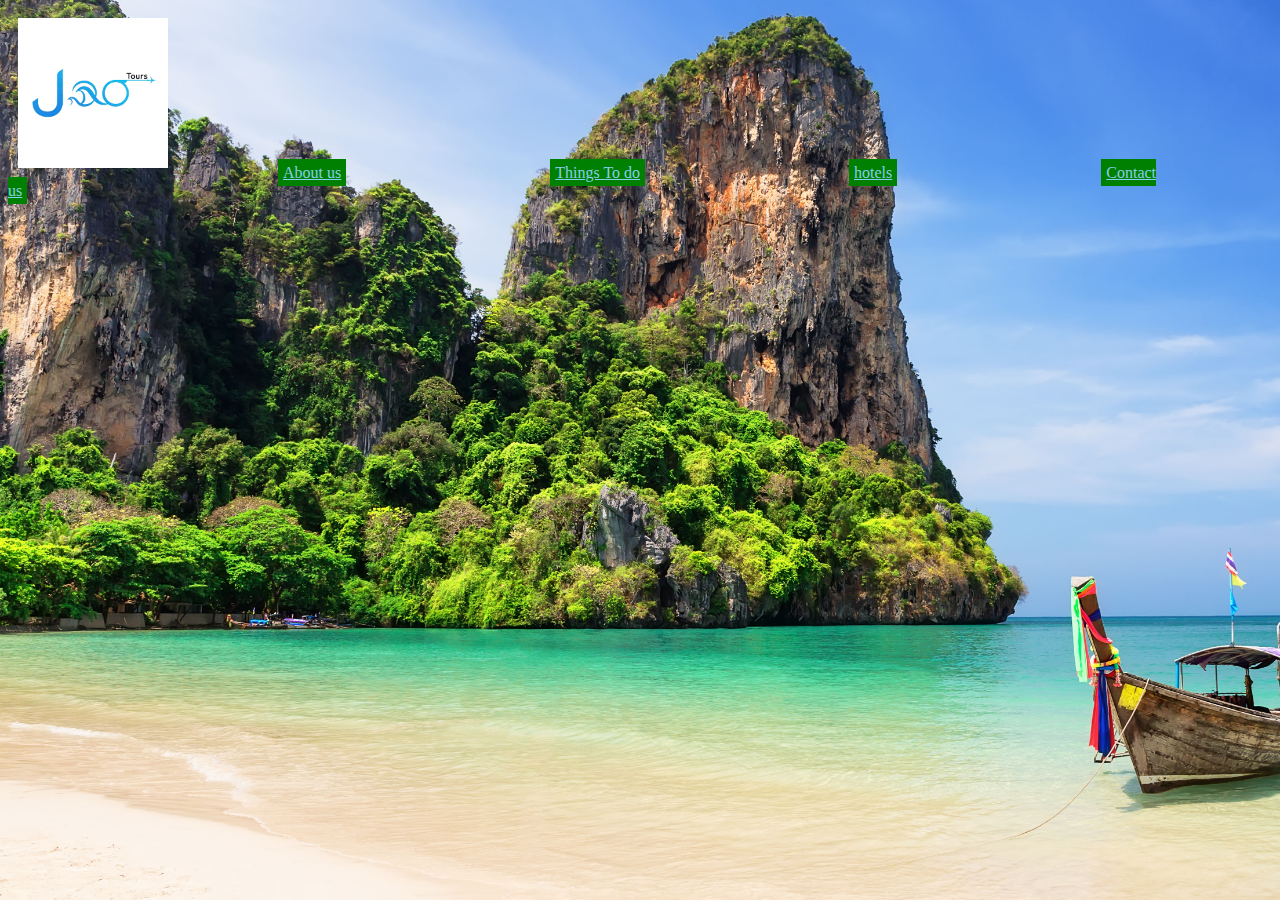
<file: index.html>
<html lang="en">
<head>
    <meta charset="UTF-8">
    <meta name="viewport" content="width=device-width, initial-scale=1.0">
    <title>Document</title>
    <link rel="stylesheet" href="style.css">
</head>
<body class="body">
    <img src="joo tours.png" alt="logo" id="logo"><a href="About us.html" id="About">About us</a>
        <a href="Things_To_Do.html" id="Things">Things To do</a>
        <a href="hotels.html" id="hotels">hotels</a>
        <a href="contactus.html" id="Contact">Contact us</a>
</body>
</html>
</file>
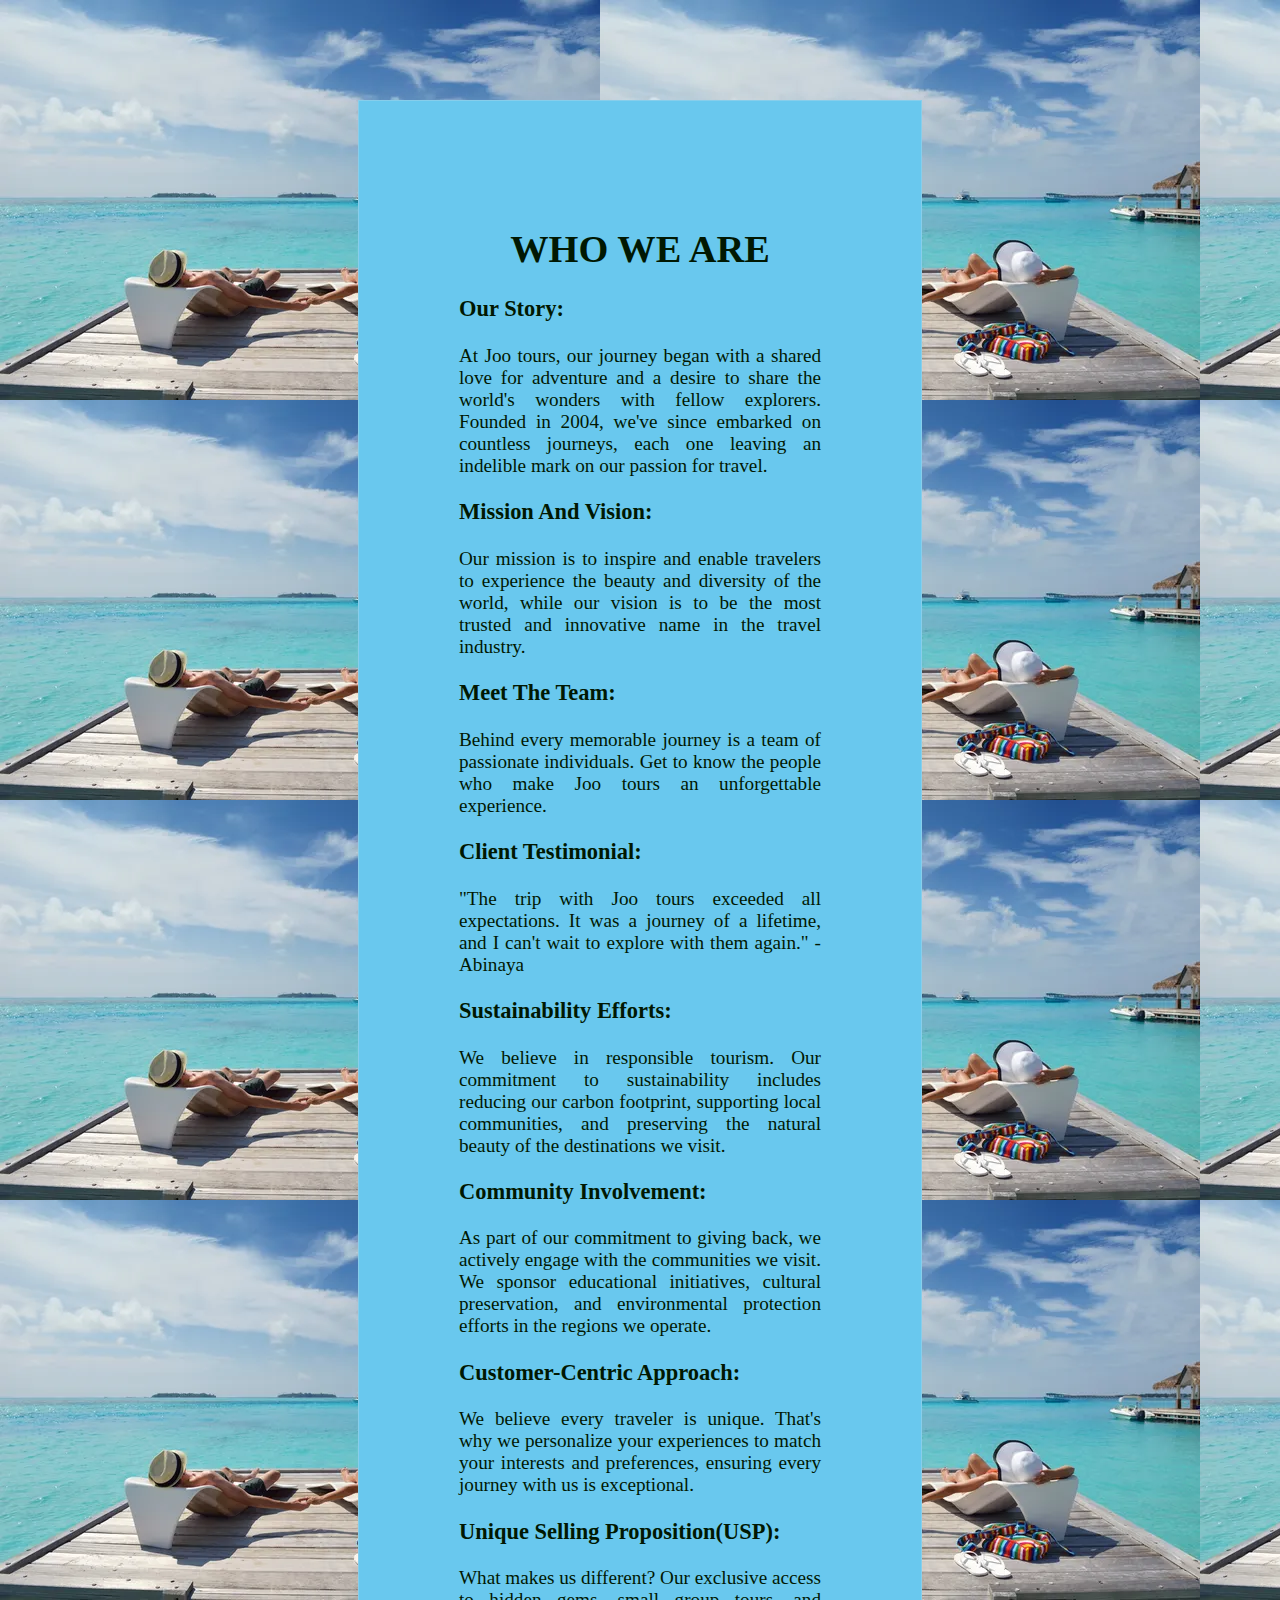
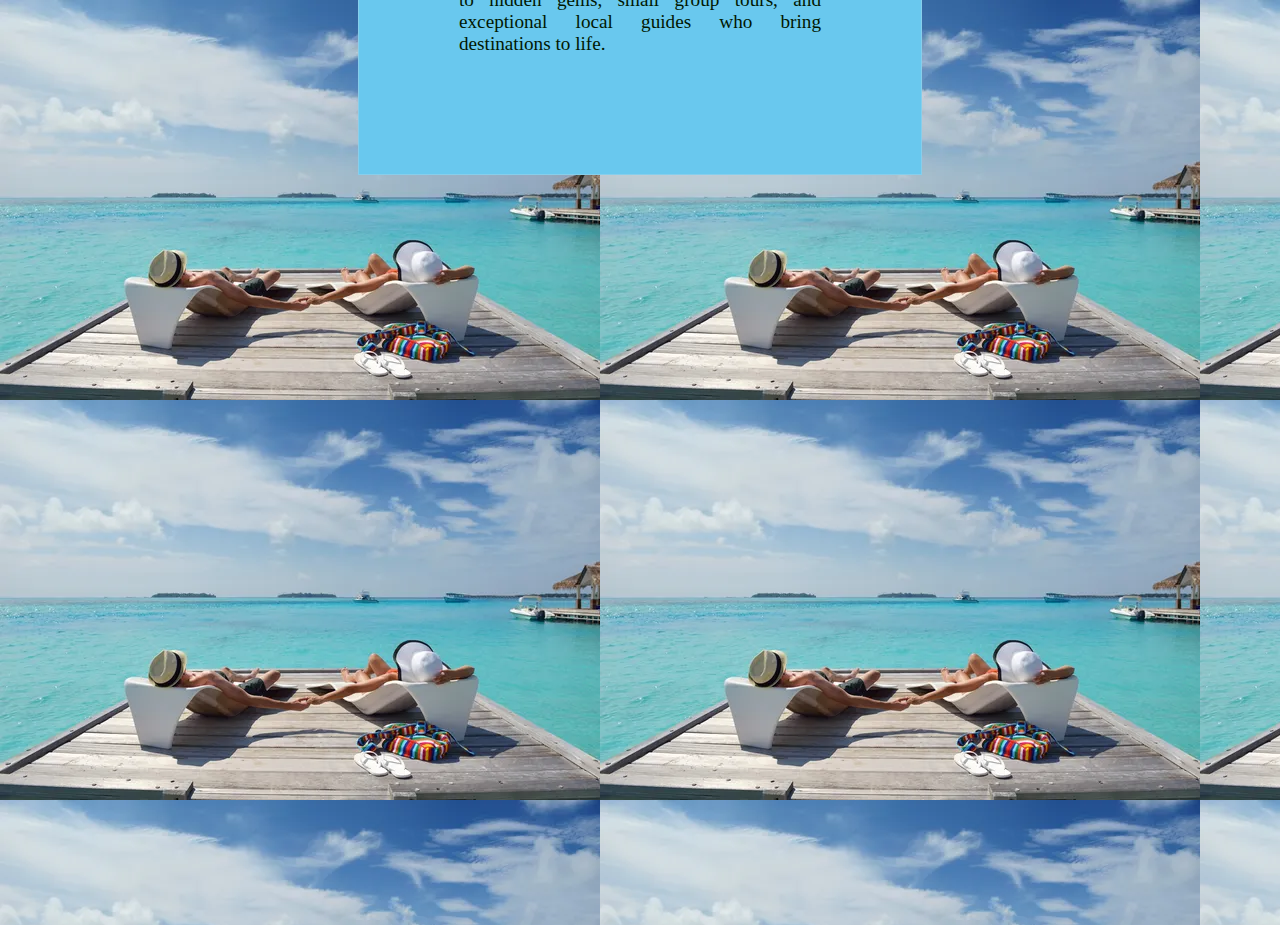
<file: About us.html>
<html lang="en">
<head>
    <meta charset="UTF-8">
    <meta name="viewport" content="width=device-width, initial-scale=1.0">
    <title>Document</title>
    <link rel="stylesheet" href="aboutcss.css">
</head>
<body id="about">
    <div id="us">
        <h1 id="wwa">WHO WE ARE</h1>
        <h3>Our Story:</h3>
        <p>At Joo tours, our journey began with a shared love for adventure and a desire to share the world's wonders with fellow explorers. Founded in 2004, we've since embarked on countless journeys, each one leaving an indelible mark on our passion for travel.</p>
        <h3>Mission And Vision:</h3>
        <p>Our mission is to inspire and enable travelers to experience the beauty and diversity of the world, while our vision is to be the most trusted and innovative name in the travel industry.</p>
        <h3>Meet The Team:</h3>
        <p>Behind every memorable journey is a team of passionate individuals. Get to know the people who make Joo tours an unforgettable experience.</p>
        <h3>Client Testimonial:</h3>
        <p>"The trip with Joo tours exceeded all expectations. It was a journey of a lifetime, and I can't wait to explore with them again." - Abinaya</p>
        <h3>Sustainability Efforts:</h3>
        <p>We believe in responsible tourism. Our commitment to sustainability includes reducing our carbon footprint, supporting local communities, and preserving the natural beauty of the destinations we visit.</p>
        <h3>Community Involvement:</h3>
        <p>As part of our commitment to giving back, we actively engage with the communities we visit. We sponsor educational initiatives, cultural preservation, and environmental protection efforts in the regions we operate.</p>
        <h3>Customer-Centric Approach:</h3>
        <p>We believe every traveler is unique. That's why we personalize your experiences to match your interests and preferences, ensuring every journey with us is exceptional.</p>
        <h3>Unique Selling Proposition(USP):</h3>
        <p>What makes us different? Our exclusive access to hidden gems, small group tours, and exceptional local guides who bring destinations to life.</p>
    </div>
    
</body>
</html>
</file>
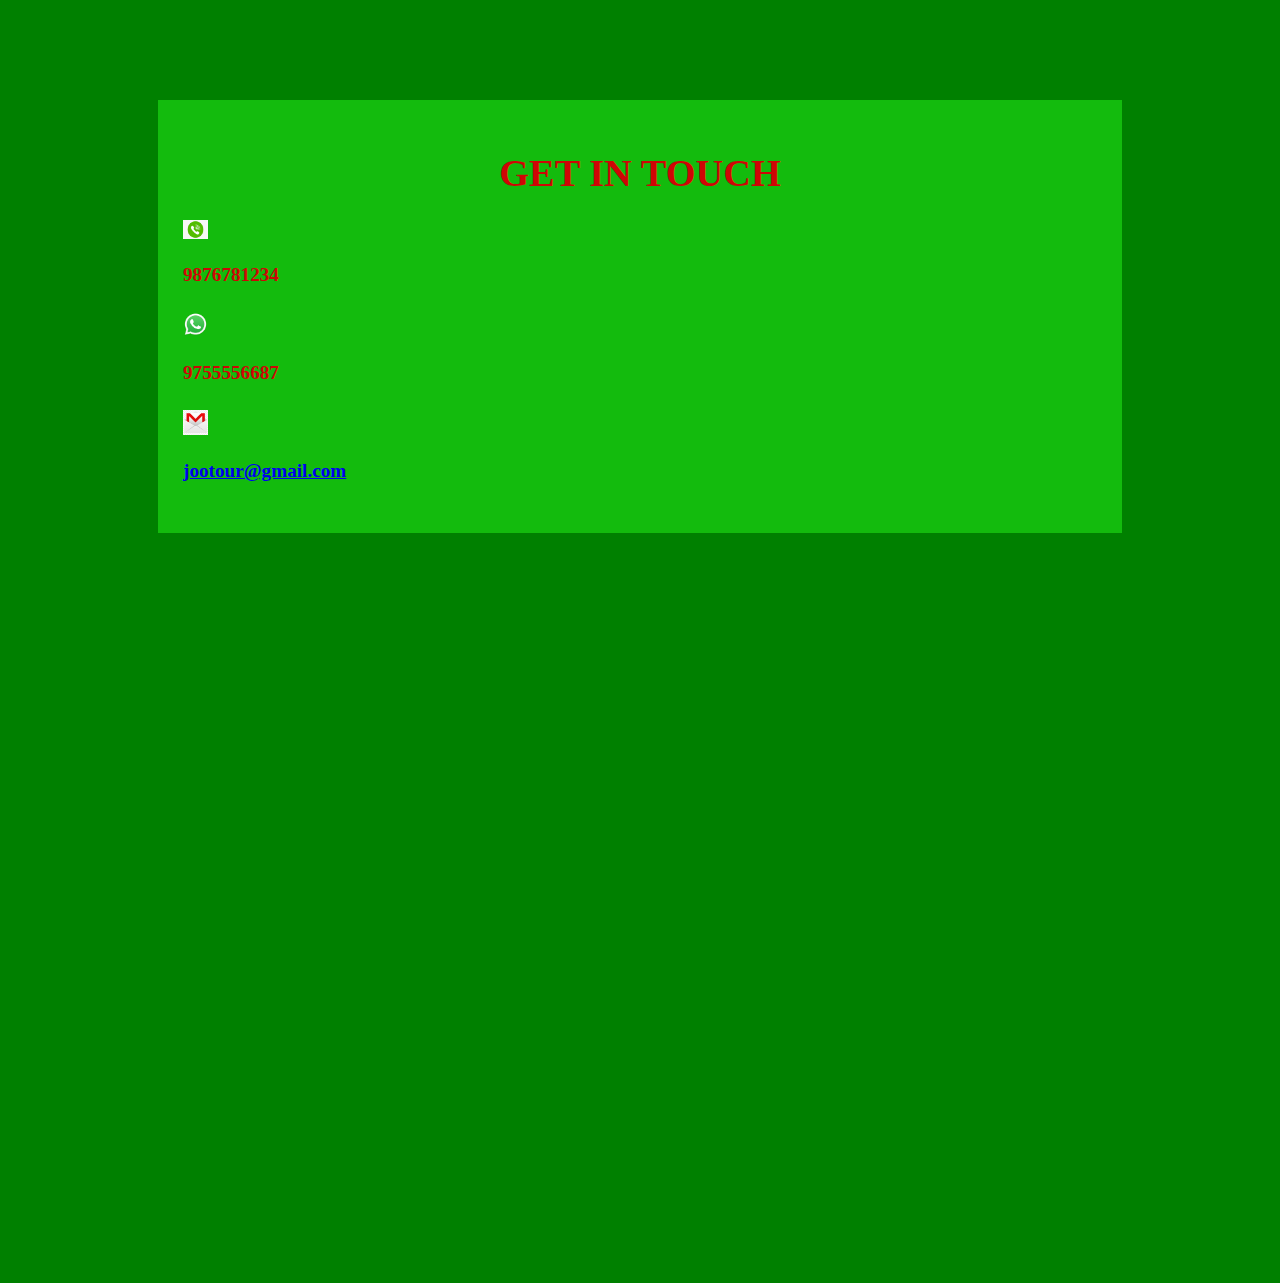
<file: contactus.html>
<html lang="en">
<head>
    <meta charset="UTF-8">
    <meta name="viewport" content="width=device-width, initial-scale=1.0">
    <title>Document</title>
    <link rel="stylesheet" href="contact.css">
</head>
<body id="contact">
    
   <div id="design">
    <h1 id="git">GET IN TOUCH</h1>
    <div>
        <img src="callpng.png" alt="call" id="phonecall"><h4>9876781234</h4>
    </div>
    <div>
        <img src="whatsapppng.png" alt="whatsapp" id="whatsapp"> <h4>9755556687</h4>
    </div>
    <div>
        <img src="gmailpng.png" alt="mail" id="mail"> <h4><a href="mailto:jootour@gmail.com">jootour@gmail.com</a></h4>
    </div>
   </div>
</body>
</html>
</file>
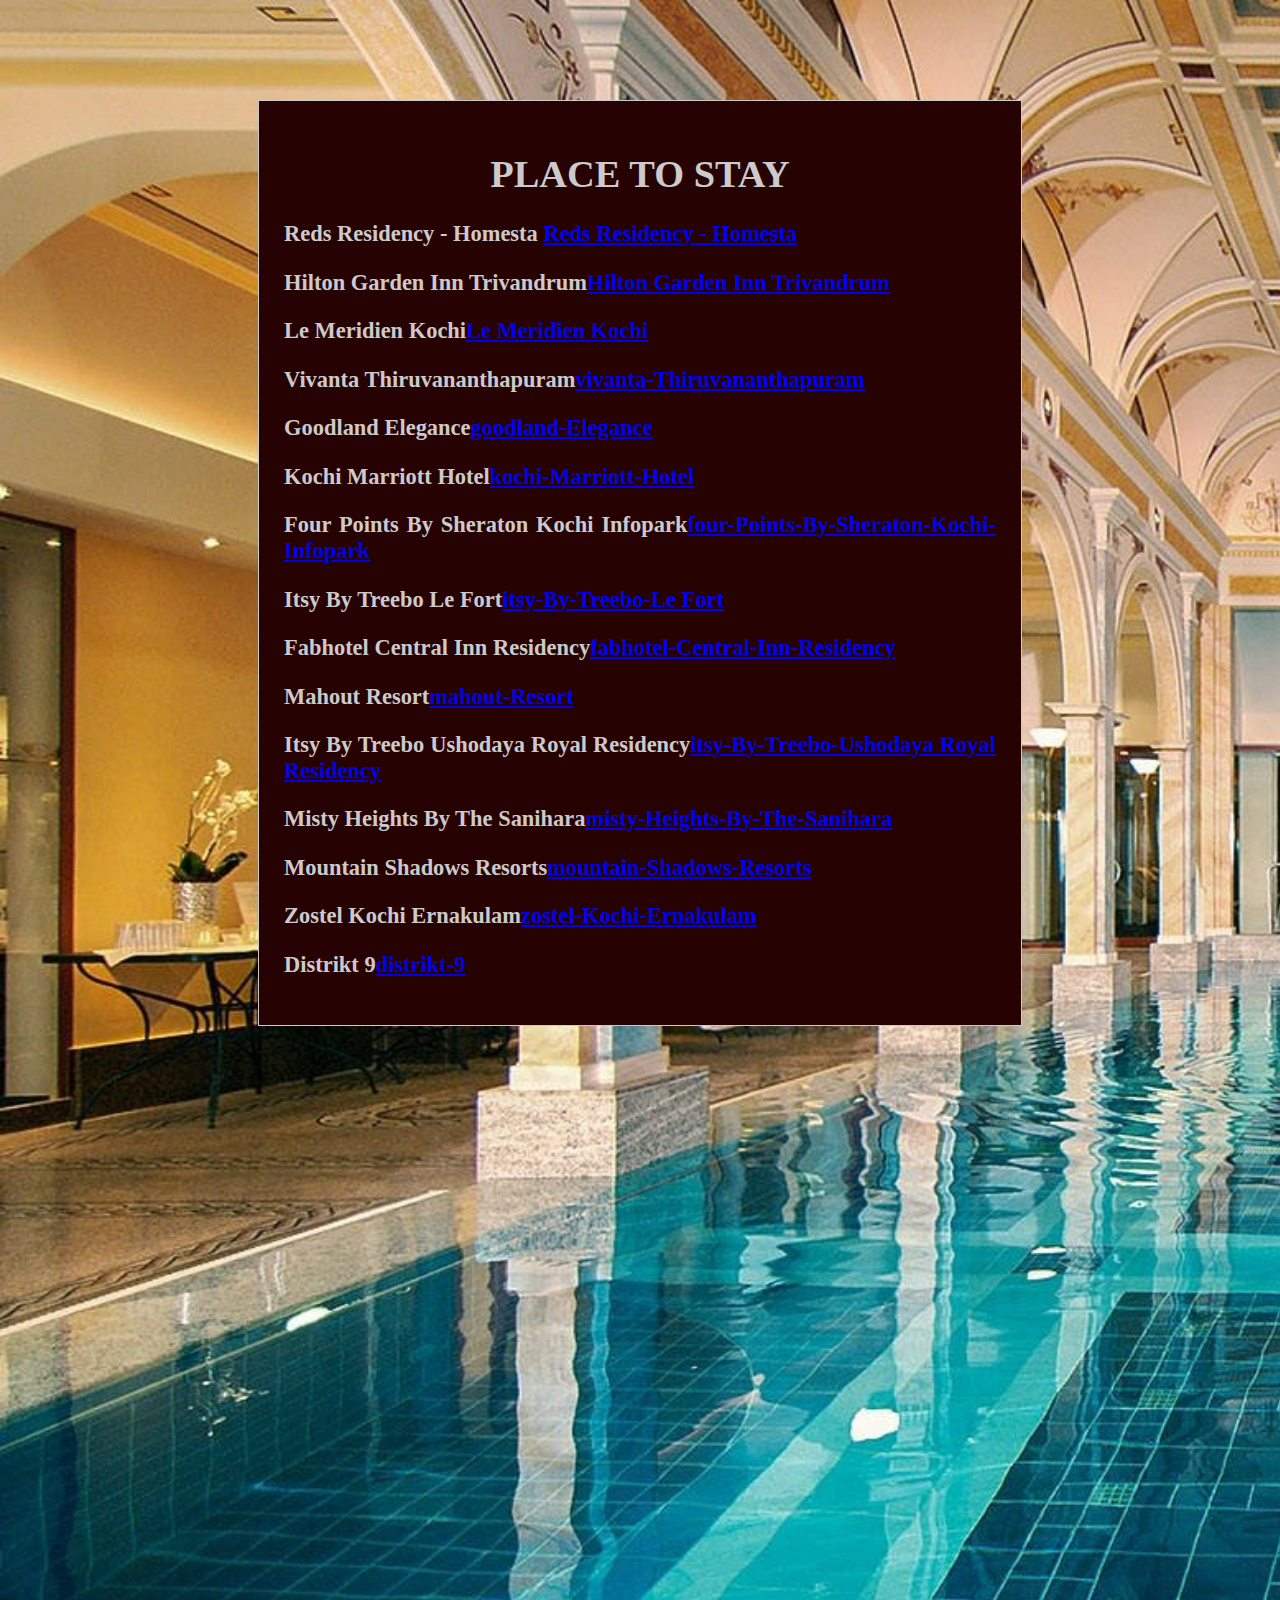
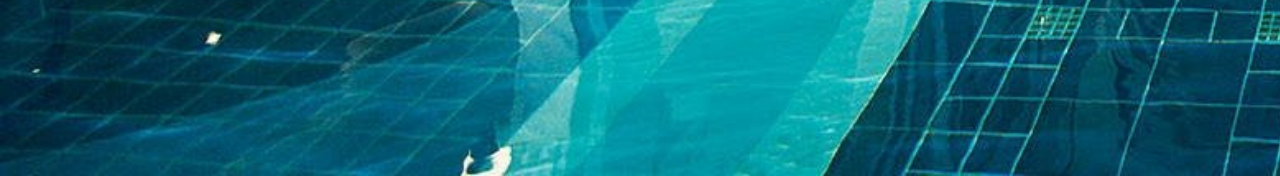
<file: hotels.html>
<html lang="en">
<head>
    <meta charset="UTF-8">
    <meta name="viewport" content="width=device-width, initial-scale=1.0">
    <title>Document</title>
    <link rel="stylesheet" href="hotel.css">
</head>
<body id="hotel">
    <div id="stay">
        <h1 id="pts">PLACE TO STAY</h1>
        <h3>Reds Residency - Homesta <a href="https://in.hotels.com/ho527851/reds-residency-homestay-kochi-india/?chkin=2023-10-25&chkout=2023-10-26&x_pwa=1&rfrr=HSR&pwa_ts=1697886983808&referrerUrl=aHR0cHM6Ly9pbi5ob3RlbHMuY29tL0hvdGVsLVNlYXJjaA%3D%3D&useRewards=false&rm1=a2&regionId=602187&destination=Kerala%2C+India&destType=MARKET&neighborhoodId=553248635976381783&selected=11233766&latLong=8.488227%2C76.947551&sort=RECOMMENDED&top_dp=2000&top_cur=INR&userIntent=&selectedRoomType=315981659&selectedRatePlan=389991079&expediaPropertyId=11233766&searchId=f143eb3a-6bc5-49c0-b0eb-bdba5b922a5dy">Reds Residency - Homesta</a></h3>
        <h3>Hilton Garden Inn Trivandrum<a href="https://in.hotels.com/ho194009/hilton-garden-inn-trivandrum-thiruvananthapuram-india/?chkin=2023-10-25&chkout=2023-10-26&x_pwa=1&rfrr=HSR&pwa_ts=1697895978931&referrerUrl=aHR0cHM6Ly9pbi5ob3RlbHMuY29tL0hvdGVsLVNlYXJjaA%3D%3D&useRewards=false&rm1=a2&regionId=602187&destination=Kerala%2C+India&destType=MARKET&neighborhoodId=553248635976381934&selected=11233766&latLong=8.488227%2C76.947551&trackingData=[base64]%3D%3D&rank=1&testVersionOverride=Buttercup%2C39483.0.0%2C47230.0.0%2C47232.155376.1%2C48676.154917.1%2C48304.0.0%2C50206.153476.0%2C50028.155516.0%2C46969.152461.2%2C47890.143201.1%2C46458.0.0%2C47384.141794.1%2C47957.155318.1&slots=&position=2&beaconIssued=&sort=RECOMMENDED&top_dp=7000&top_cur=INR&userIntent=&selectedRoomType=201119145&selectedRatePlan=242076011&expediaPropertyId=1066397&searchId=81e955a6-1b3a-4956-a778-d234241c9773">Hilton Garden Inn Trivandrum</a></h3>
        <h3>Le Meridien Kochi<a href="https://in.hotels.com/ho194201/le-meridien-kochi-ernakulam-india/?chkin=2023-10-25&chkout=2023-10-26&x_pwa=1&rfrr=HSR&pwa_ts=1697895978931&referrerUrl=aHR0cHM6Ly9pbi5ob3RlbHMuY29tL0hvdGVsLVNlYXJjaA%3D%3D&useRewards=false&rm1=a2&regionId=602187&destination=Kerala%2C+India&destType=MARKET&selected=11233766&latLong=8.488227%2C76.947551&trackingData=[base64]%3D%3D&rank=2&testVersionOverride=Buttercup%2C39483.0.0%2C47230.0.0%2C47232.155376.1%2C48676.154917.1%2C48304.0.0%2C50206.153476.0%2C50028.155516.0%2C46969.152461.2%2C47890.143201.1%2C46458.0.0%2C47384.141794.1%2C47957.155318.1&slots=&position=3&beaconIssued=&sort=RECOMMENDED&top_dp=7600&top_cur=INR&userIntent=&selectedRoomType=212705432&selectedRatePlan=238154837&expediaPropertyId=583740&searchId=81e955a6-1b3a-4956-a778-d234241c9773">Le Meridien Kochi</a></h3>
        <h3>vivanta thiruvananthapuram<a href="https://in.hotels.com/ho2155044512/vivanta-thiruvananthapuram-thiruvananthapuram-india/?chkin=2023-10-25&chkout=2023-10-26&x_pwa=1&rfrr=HSR&pwa_ts=1697895978931&referrerUrl=aHR0cHM6Ly9pbi5ob3RlbHMuY29tL0hvdGVsLVNlYXJjaA%3D%3D&useRewards=false&rm1=a2&regionId=602187&destination=Kerala%2C+India&destType=MARKET&neighborhoodId=553248635976383180&selected=11233766&latLong=8.488227%2C76.947551&sort=RECOMMENDED&top_dp=8000&top_cur=INR&userIntent=&selectedRoomType=314190288&selectedRatePlan=382635832&expediaPropertyId=67313891&searchId=81e955a6-1b3a-4956-a778-d234241c9773">vivanta-thiruvananthapuram</a></h3>
        <h3>goodland elegance<a href="https://in.hotels.com/ho3080677472/goodland-elegance-thiruvananthapuram-india/?chkin=2023-10-25&chkout=2023-10-26&x_pwa=1&rfrr=HSR&pwa_ts=1697895978932&referrerUrl=aHR0cHM6Ly9pbi5ob3RlbHMuY29tL0hvdGVsLVNlYXJjaA%3D%3D&useRewards=false&rm1=a2&regionId=602187&destination=Kerala%2C+India&destType=MARKET&neighborhoodId=553248635974577961&selected=11233766&latLong=8.488227%2C76.947551&sort=RECOMMENDED&top_dp=3240&top_cur=INR&userIntent=&selectedRoomType=322695211&selectedRatePlan=391618581&expediaPropertyId=96239921&searchId=81e955a6-1b3a-4956-a778-d234241c9773">goodland-elegance</a></h3>
        <h3>kochi marriott hotel<a href="https://in.hotels.com/ho490023/kochi-marriott-hotel-ernakulam-india/?chkin=2023-10-25&chkout=2023-10-26&x_pwa=1&rfrr=HSR&pwa_ts=1697895980069&referrerUrl=aHR0cHM6Ly9pbi5ob3RlbHMuY29tL0hvdGVsLVNlYXJjaA%3D%3D&useRewards=false&rm1=a2&regionId=602187&destination=Kerala%2C+India&destType=MARKET&selected=11233766&latLong=8.488227%2C76.947551&trackingData=[base64]%3D%3D&rank=3&testVersionOverride=Buttercup%2C39483.0.0%2C47230.0.0%2C47232.155376.1%2C48676.154917.1%2C48304.0.0%2C50206.153476.0%2C50028.155516.0%2C46969.152461.2%2C47890.143201.1%2C46458.0.0%2C47384.141794.1%2C47957.155318.1&slots=&position=6&beaconIssued=&sort=RECOMMENDED&top_dp=8250&top_cur=INR&userIntent=&selectedRoomType=218763412&selectedRatePlan=278235842&expediaPropertyId=9597588&searchId=81e955a6-1b3a-4956-a778-d234241c9773">kochi-marriott-hotel</a></h3>
        <h3>four points by sheraton kochi infopark<a href="https://in.hotels.com/ho1068250336/four-points-by-sheraton-kochi-infopark-kakkanad-india/?chkin=2023-10-25&chkout=2023-10-26&x_pwa=1&rfrr=HSR&pwa_ts=1697895980069&referrerUrl=aHR0cHM6Ly9pbi5ob3RlbHMuY29tL0hvdGVsLVNlYXJjaA%3D%3D&useRewards=false&rm1=a2&regionId=602187&destination=Kerala%2C+India&destType=MARKET&selected=11233766&latLong=8.488227%2C76.947551&trackingData=[base64]%3D%3D&rank=4&testVersionOverride=Buttercup%2C39483.0.0%2C47230.0.0%2C47232.155376.1%2C48676.154917.1%2C48304.0.0%2C50206.153476.0%2C50028.155516.0%2C46969.152461.2%2C47890.143201.1%2C46458.0.0%2C47384.141794.1%2C47957.155318.1&slots=&position=7&beaconIssued=&sort=RECOMMENDED&top_dp=6600&top_cur=INR&userIntent=&selectedRoomType=213606696&selectedRatePlan=244104831&expediaPropertyId=33351573&searchId=81e955a6-1b3a-4956-a778-d234241c9773">four-points-by-sheraton-kochi-infopark</a></h3>
        <h3>itsy by treebo le fort<a href="https://in.hotels.com/ho3186344736/itsy-by-treebo-le-fort-thiruvananthapuram-india/?chkin=2023-10-25&chkout=2023-10-26&x_pwa=1&rfrr=HSR&pwa_ts=1697895980069&referrerUrl=aHR0cHM6Ly9pbi5ob3RlbHMuY29tL0hvdGVsLVNlYXJjaA%3D%3D&useRewards=false&rm1=a2&regionId=602187&destination=Kerala%2C+India&destType=MARKET&selected=11233766&latLong=8.488227%2C76.947551&sort=RECOMMENDED&top_dp=11000&top_cur=INR&userIntent=&selectedRoomType=323624546&selectedRatePlan=392365400&expediaPropertyId=99542023&searchId=81e955a6-1b3a-4956-a778-d234241c9773">itsy-by-treebo-le fort</a></h3>
        <h3>fabhotel central inn residency<a href="https://in.hotels.com/ho3052748608/fabhotel-central-inn-residency-ernakulam-india/?chkin=2023-10-25&chkout=2023-10-26&x_pwa=1&rfrr=HSR&pwa_ts=1697895980069&referrerUrl=aHR0cHM6Ly9pbi5ob3RlbHMuY29tL0hvdGVsLVNlYXJjaA%3D%3D&useRewards=false&rm1=a2&regionId=602187&destination=Kerala%2C+India&destType=MARKET&neighborhoodId=553248635974587348&selected=11233766&latLong=8.488227%2C76.947551&sort=RECOMMENDED&top_dp=2118&top_cur=INR&userIntent=&selectedRoomType=322521400&selectedRatePlan=391250156&expediaPropertyId=95367144&searchId=81e955a6-1b3a-4956-a778-d234241c9773">fabhotel-central-inn-residency</a></h3>
        <h3>mahout resort<a href="https://in.hotels.com/ho3187167648/mahout-resort-kalpetta-india/?chkin=2023-10-25&chkout=2023-10-26&x_pwa=1&rfrr=HSR&pwa_ts=1697895980069&referrerUrl=aHR0cHM6Ly9pbi5ob3RlbHMuY29tL0hvdGVsLVNlYXJjaA%3D%3D&useRewards=false&rm1=a2&regionId=602187&destination=Kerala%2C+India&destType=MARKET&selected=11233766&latLong=8.488227%2C76.947551&sort=RECOMMENDED&top_dp=20000&top_cur=INR&userIntent=&selectedRoomType=323630963&selectedRatePlan=392381010&expediaPropertyId=99567739&searchId=81e955a6-1b3a-4956-a778-d234241c9773">mahout-resort</a></h3>
        <h3>itsy by treebo ushodaya royal residency<a href="https://in.hotels.com/ho2673304832/treebo-trip-ushodaya-suites-thiruvananthapuram-india/?chkin=2023-10-25&chkout=2023-10-26&x_pwa=1&rfrr=HSR&pwa_ts=1697895980069&referrerUrl=aHR0cHM6Ly9pbi5ob3RlbHMuY29tL0hvdGVsLVNlYXJjaA%3D%3D&useRewards=false&rm1=a2&regionId=602187&destination=Kerala%2C+India&destType=MARKET&selected=11233766&latLong=8.488227%2C76.947551&sort=RECOMMENDED&top_dp=1816&top_cur=INR&userIntent=&selectedRoomType=320758679&selectedRatePlan=391060437&expediaPropertyId=83509526&searchId=81e955a6-1b3a-4956-a778-d234241c9773">itsy-by-treebo-ushodaya Royal Residency</a></h3>
        <h3>misty heights by the sanihara<a href="https://in.hotels.com/ho3045739232/misty-heights-by-the-sanihara-vayittiri-india/?chkin=2023-10-25&chkout=2023-10-26&x_pwa=1&rfrr=HSR&pwa_ts=1697895980069&referrerUrl=aHR0cHM6Ly9pbi5ob3RlbHMuY29tL0hvdGVsLVNlYXJjaA%3D%3D&useRewards=false&rm1=a2&regionId=602187&destination=Kerala%2C+India&destType=MARKET&selected=11233766&latLong=8.488227%2C76.947551&sort=RECOMMENDED&top_dp=4363&top_cur=INR&userIntent=&selectedRoomType=322467782&selectedRatePlan=391181333&expediaPropertyId=95148101&searchId=81e955a6-1b3a-4956-a778-d234241c9773">misty-heights-by-the-sanihara</a></h3>
        <h3>mountain shadows resorts<a href="https://in.hotels.com/ho2942616608/mountain-shadows-resorts-vayittiri-india/?chkin=2023-10-25&chkout=2023-10-26&x_pwa=1&rfrr=HSR&pwa_ts=1697895980073&referrerUrl=aHR0cHM6Ly9pbi5ob3RlbHMuY29tL0hvdGVsLVNlYXJjaA%3D%3D&useRewards=false&rm1=a2&regionId=602187&destination=Kerala%2C+India&destType=MARKET&selected=11233766&latLong=8.488227%2C76.947551&sort=RECOMMENDED&top_dp=24900&top_cur=INR&userIntent=&selectedRoomType=321866807&selectedRatePlan=389701840&expediaPropertyId=91925519&searchId=81e955a6-1b3a-4956-a778-d234241c9773">mountain-shadows-resorts</a></h3>
        <h3>zostel kochi ernakulam<a href="https://in.hotels.com/ho3078228992/zostel-kochi-ernakulam-kanayannur-india/?chkin=2023-10-25&chkout=2023-10-26&x_pwa=1&rfrr=HSR&pwa_ts=1697895980073&referrerUrl=aHR0cHM6Ly9pbi5ob3RlbHMuY29tL0hvdGVsLVNlYXJjaA%3D%3D&useRewards=false&rm1=a2&regionId=602187&destination=Kerala%2C+India&destType=MARKET&selected=11233766&latLong=8.488227%2C76.947551&sort=RECOMMENDED&top_dp=1799&top_cur=INR&userIntent=&selectedRoomType=322679201&selectedRatePlan=391575811&expediaPropertyId=96163406&searchId=81e955a6-1b3a-4956-a778-d234241c9773">zostel-kochi-ernakulam</a></h3>
        <h3>distrikt 9<a href="https://in.hotels.com/ho2927406592/distrikt-9-palakkad-india/?chkin=2023-10-25&chkout=2023-10-26&x_pwa=1&rfrr=HSR&pwa_ts=1697895980073&referrerUrl=aHR0cHM6Ly9pbi5ob3RlbHMuY29tL0hvdGVsLVNlYXJjaA%3D%3D&useRewards=false&rm1=a2&regionId=602187&destination=Kerala%2C+India&destType=MARKET&selected=11233766&latLong=8.488227%2C76.947551&sort=RECOMMENDED&top_dp=6300&top_cur=INR&userIntent=&selectedRoomType=321924109&selectedRatePlan=389839331&expediaPropertyId=91450206&searchId=81e955a6-1b3a-4956-a778-d234241c9773">distrikt-9</a></h3>
    </div>
</body>
</html>
</file>
<file: style.css>
#logo{
    width: 150px;
    margin: 10px 10px 10px;
}
.body{
    
    background-image: url(backgroundimage.jpg);
    background-size: cover;
    
}
#right{
    text-align: right;
}
#about{
    color: skyblue;
    padding: auto;
    margin: 12px 100px 12px;
    border: 5px solid;
    border-color: green;
    background-color: green;
    
}
#Things{
    color: skyblue;
    padding: auto;
    margin: 12px 100px 12px;
    border: 5px solid;
    border-color: green;
    background-color: green;
    
}
#hotels{
    color: skyblue;
    padding: auto;
    margin: 12px 100px 12px;
    border: 5px solid;
    border-color: green;
    background-color: green;
}

#contact{
    color: skyblue;
    padding: auto;
    margin: 12px 100px 12px;
    border: 5px solid;
    border-color: green;
    background-color: green;
    
}
</file>
<file: aboutcss.css>
#about{
    /* background-color: rgb(108, 241, 81); */
    background-image: url(aboutusbgi.jpg);
    background-size: auto;
    color: rgb(3, 47, 65);
}
#us{
    background-color: rgb(105, 200, 238);
    color: rgb(1, 24, 2);
    border: 1px solid skyblue;
    margin: 100px 350px 750px;
    text-align: justify;
    padding: 100px;
    font-size: larger;
    
    /* overflow: scroll; */
}
#wwa{
    text-align: center;
}
</file>
<file: contact.css>
#phonecall{
    width: 25px;
}
#whatsapp{
    width: 25px;
}
#mail{
    width: 25px;
}
#design{
    background-size: auto;
    background-color: rgb(19, 187, 13);
    color: rgb(207, 5, 5);
    margin: 100px 150px 750px;
    text-align: justify; 
    padding: 25px;
    font-size: larger; 
}
#contact{
    background-color: green;
    text-align: center;
}
#git{
    text-align: center;
}
</file>
<file: hotel.css>
#hotel{
    
    background-image: url(hotel.jpg);
    background-size: cover;
    color: rgb(3, 47, 65);
}
#stay{
    background-color: rgb(39, 2, 2);
    color: rgb(204, 202, 202);
    border: 1px solid; 
    margin: 100px 250px 750px;
    text-align: justify;
    padding: 25px;
    font-size: larger;
    background-size: auto;
    text-transform: capitalize;
}
#pts{
    text-align: center;
}
</file>
